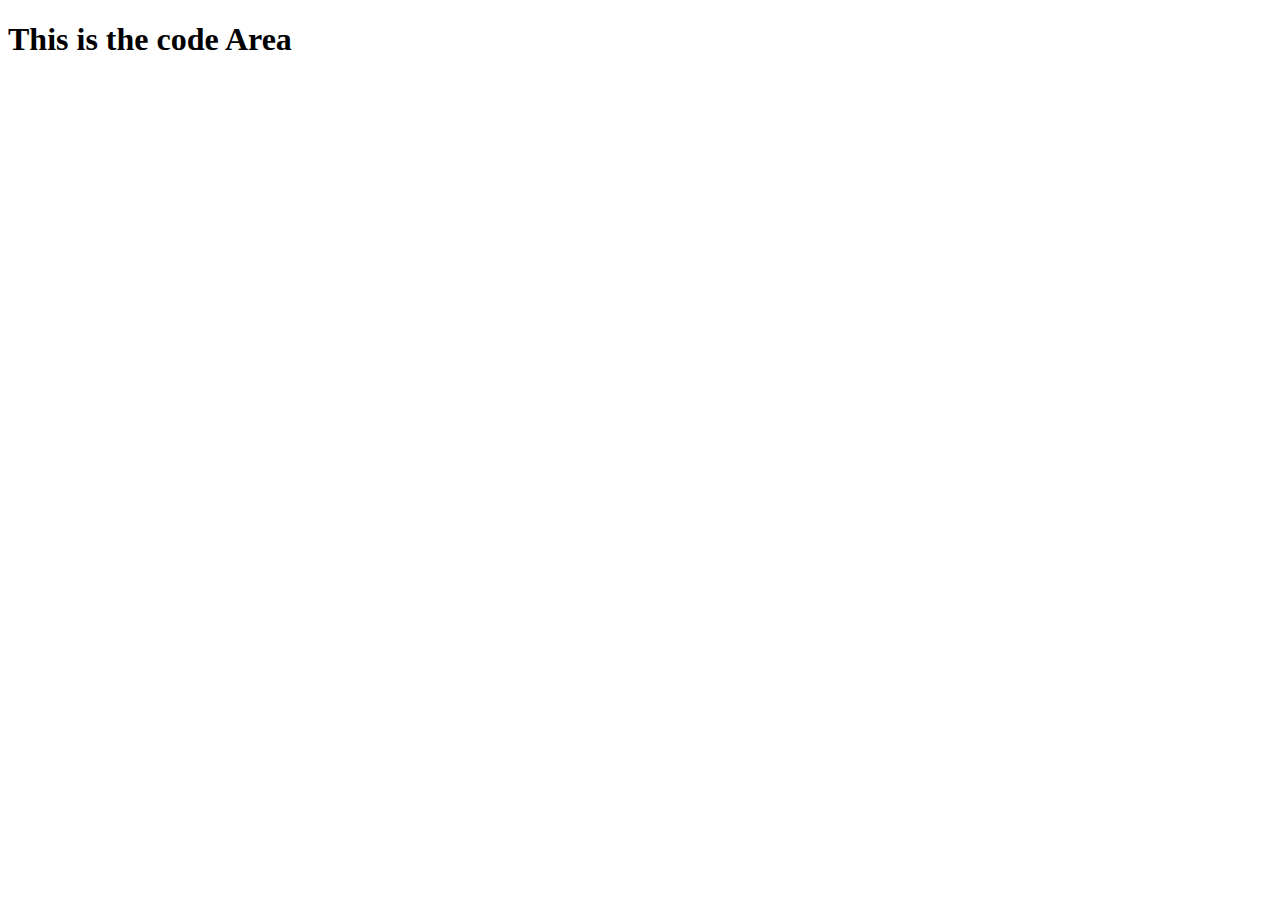
<file: index.html>
<!DOCTYPE html>
<html lang="en">
<head>
    <meta charset="UTF-8">
    <meta name="viewport" content="width=device-width, initial-scale=1.0">
    <title>Document</title>
</head>
<body>
    <h1>This is the code Area</h1>
    <div id="show"></div>
    <div id="quiz"></div>
    <script src="code.js"></script>
    <script src="quiz.js"></script>
</body>
</html>
</file>
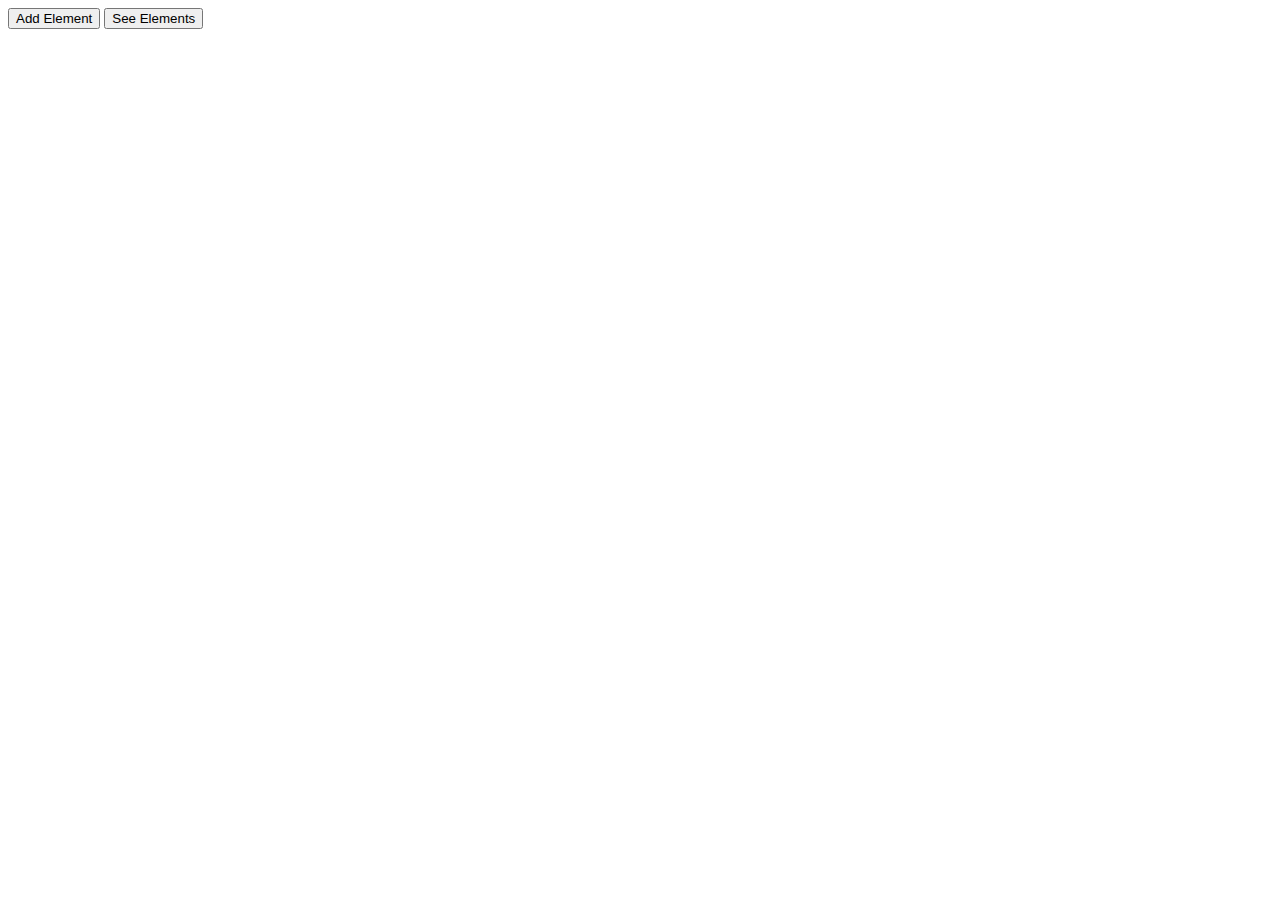
<file: test.html>
<!DOCTYPE html>
<html lang="en">
<head>
    <meta charset="UTF-8">
    <meta name="viewport" content="width=device-width, initial-scale=1.0">
    <title>Document</title>
</head>
<body>
    <button onclick="addElem()">Add Element</button>
    <button onclick="showElem()">See Elements</button>
    
    <script>
        var arr = [1,2,3,4,5];
        var len_arr = arr.length;

        function showElem(){
            for(var i=0; i<len_arr;i++){
                console.log(arr[i]+" ");
            }
        }

    
        function addElem(ele){
            arr.push(6);
            return arr;
        }
    </script>
</body>
</html>
</file>
